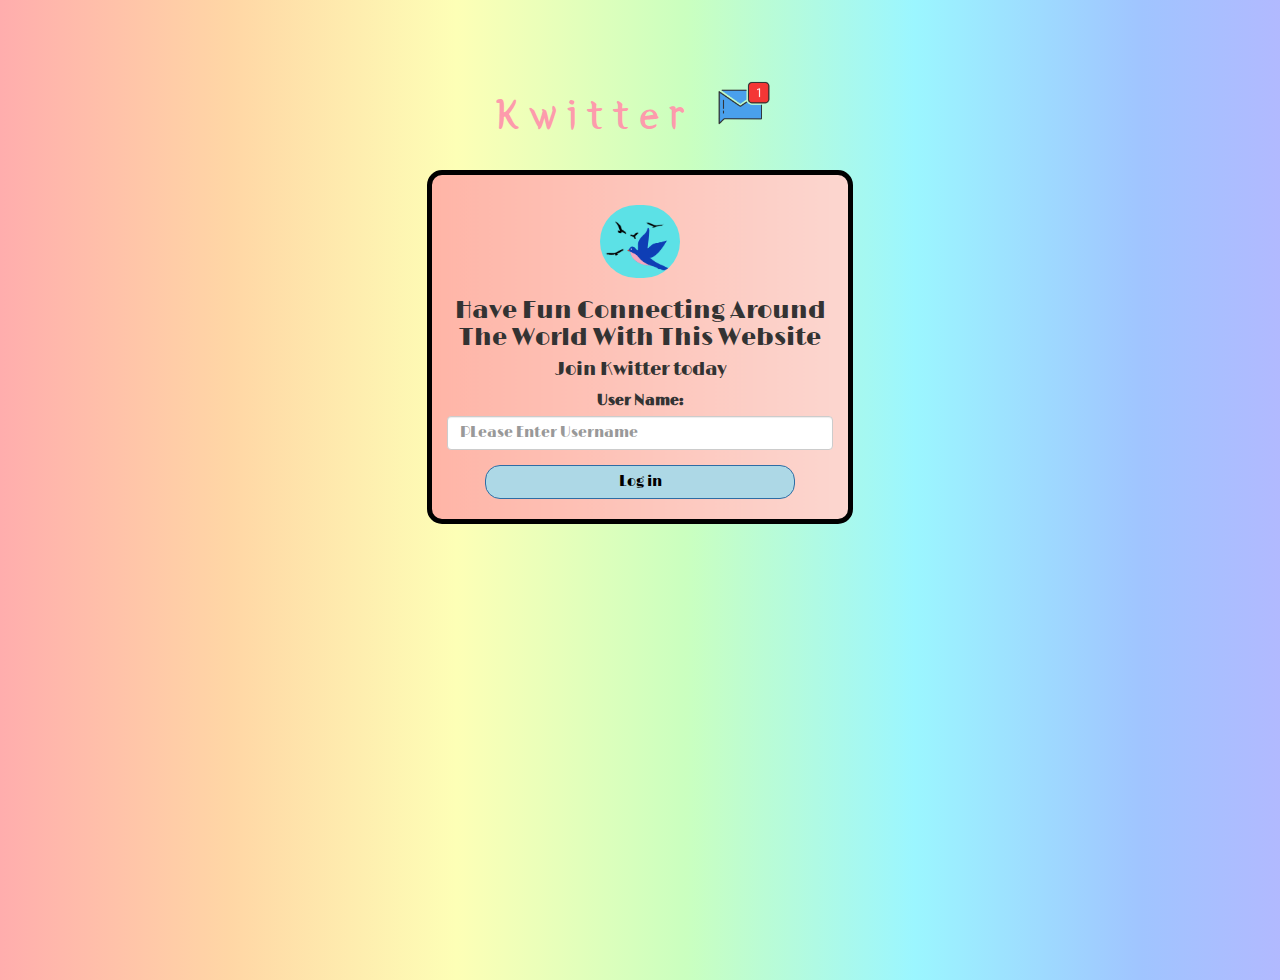
<file: index.html>
<!DOCTYPE html>
<html>
<head>
	<title>Kwitter</title>
<link href="https://fonts.googleapis.com/css?family=Yeon+Sung&display=swap" rel="stylesheet"><meta name="viewport" content="width=device-width, initial-scale=1">
<link rel="preconnect" href="https://fonts.gstatic.com">
<link href="https://fonts.googleapis.com/css2?family=Limelight&family=Odibee+Sans&display=swap" rel="stylesheet">

<link rel="stylesheet" href="https://maxcdn.bootstrapcdn.com/bootstrap/3.4.0/css/bootstrap.min.css">
<script src="https://ajax.googleapis.com/ajax/libs/jquery/3.4.1/jquery.min.js"></script>
<script src="https://maxcdn.bootstrapcdn.com/bootstrap/3.4.0/js/bootstrap.min.js"></script>

<link rel="stylesheet" type="text/css" href="style.css">
<script src="kwitter.js"></script>
</head>
<body>
<center>
	<h1 class="header">	
		Kwitter	<sup>
	<img src="m2.png">
	</sup>
</h1>
	<div class="col-lg-4 col-md-6 col-sm-6 col-xs-11 login_div">
	<img src="Screenshot 2021-06-04 at 8.38.38 PM.png" class="logo">
		<h3 >Have Fun Connecting Around The World With This Website</h3>
		<h4 >Join Kwitter today</h4>
		<div class="form-group">
		  <label >User Name:</label>
		  <input type = "text" id = "user_name" class = "form-control" placeholder = "PLease Enter Username">

		</div>
		<button id="login_button" class="btn btn-primary" onclick="addUser()">Log in</button>

		<br><br>
	</div>
</center>
</body>
</html>
</file>
<file: style.css>
html, body
{
  height: 100%;
  margin: 0;
}

body
{
background-image: url("gradient.png")
}

.header
{
	color: rgb(253, 155, 172);font-family: 'Yeon Sung';font-size: 45px;letter-spacing: 10px;margin-top: 80px;
}
.header img
{
	width: 80px;margin-left: -15px;
}

.login_div
{
 	float : none;border-radius: 15px;
	 background-image: url("gradient copy.png");
	 border-color: black;
	 border-width: 5px;
	 border-style: solid;

	 font-family: 'Limelight', cursive;
}

.logo
{
	width: 80px;margin-top: 30px;border-radius: 40px;
}

#login_button
{
	width: 80%;border-radius: 15px;
}

.room_name
{
	cursor: pointer;
	font-size: 20px;
}


#logout
{
	font-size: 20px; float: right;
}


#output
{
	padding: 10px; width:80%;background: rgba(255,255,255,0.8);border-radius: 15px;
}

.input_div_room_page
{
	width: 80%;
}

.input_div label
{
	color: white;font-size: 20px;
}


.input_div_message_page
{
	position: fixed;bottom: 0px;width: 100%;background: rgba(255,255,255,0.8);
}
.input_div_message_page label
{
	color: black;
}
.input_div_message_page #msg
{
	width: 80%;
}
.input_div_message_page button
{
	margin-top: 15px;
	width: 50%; 
}
.color_white
{
	color: white
}

.user_tick
{
	width:20px;
}
.message_h4
{
	padding-left:5px;color:grey;
}
#login_button{
	background-color : lightblue;
	color : black ;
}
</file>
